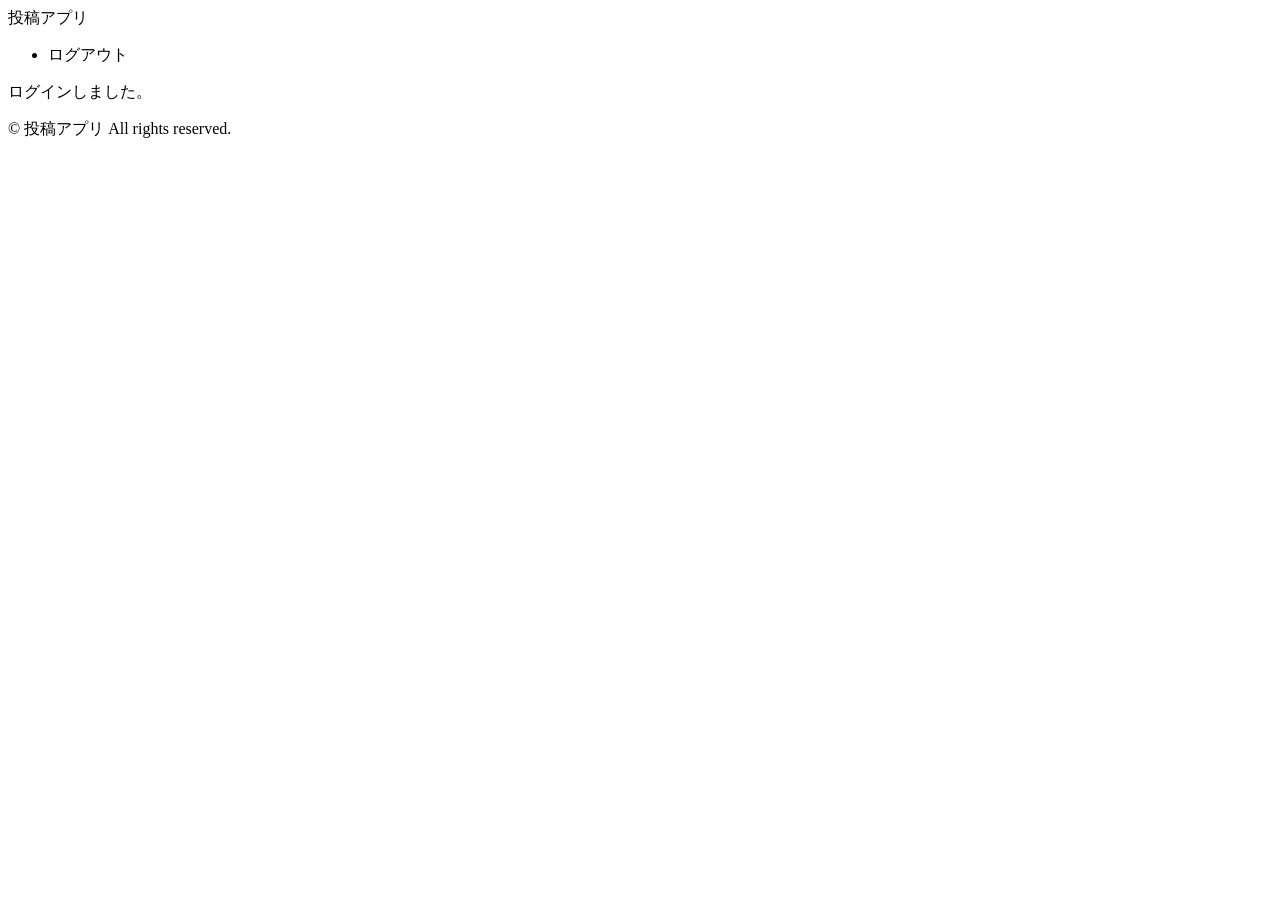
<file: src/main/resources/templates/index.html>
<!DOCTYPE html>
<html xmlns:th="https://www.thymeleaf.org">
   <head>
       <meta charset="UTF-8">
       <meta name="viewport" content="width=device-width, initial-scale=1">
       <title>トップ</title>
   </head>
   <body>
       <header>
           <nav>
               <a th:href="@{/}">投稿アプリ</a>

               <ul>
                   <li>
                       <a th:href="@{/logout}" onclick="event.preventDefault(); document.getElementById('logout-form').submit();">
                           ログアウト
                       </a>
                       <form id="logout-form" th:action="@{/logout}" method="post"></form>
                   </li>
               </ul>
           </nav>
       </header>

       <main>
           <div th:if="${param.loggedIn}">
               <p>ログインしました。</p>
           </div>
       </main>

       <footer>
           <p>&copy; 投稿アプリ All rights reserved.</p>
       </footer>
   </body>
</html>
</file>
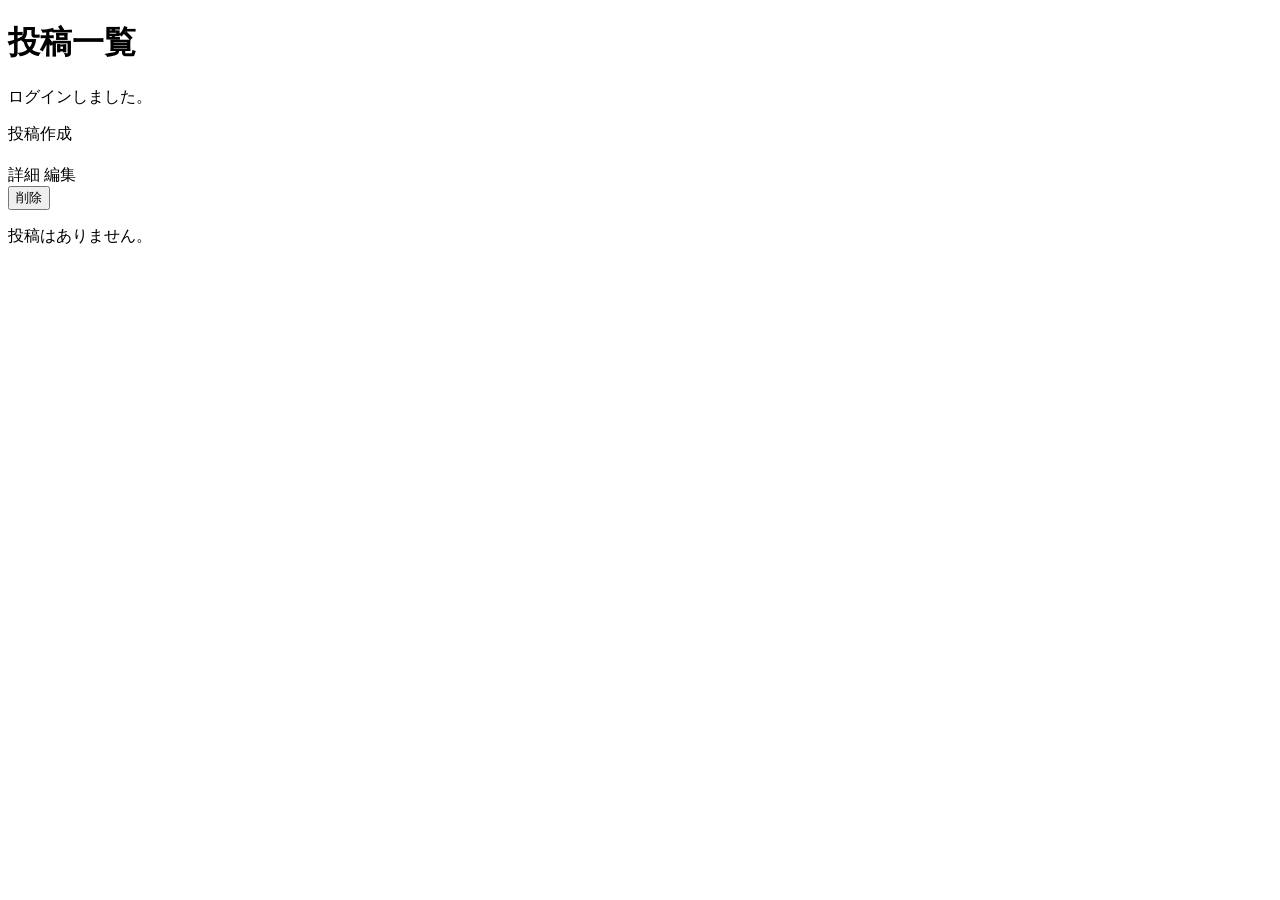
<file: src/main/resources/templates/Posts/index.html>
<!DOCTYPE html>
<html xmlns:th="https://www.thymeleaf.org" xmlns:sec="http://www.thymeleaf.org/extras/spring-security">

<head>
	<div th:replace="~{fragment :: meta}"></div>
	<div th:replace="~{fragment :: styles}"></div>
	<title>投稿一覧</title>
</head>

<body>
	<div class="wrapper">
		<div th:replace="~{fragment :: header}"></div>

		<main>
			<div class="container">
				<h1 class="fs-2 my-3">投稿一覧</h1>

				<div th:if="${param.loggedIn}">
					<p class="text-success">ログインしました。</p>
				</div>

				<div th:if="${successMessage}">
					<p class="text-success" th:text="${successMessage}"></p>
				</div>

				<div th:if="${errorMessage}">
					<p class="text-danger" th:text="${errorMessage}"></p>
				</div>

				<div class="mb-2">
					<a th:href="@{/posts/register}" class="text-decoration-none">投稿作成</a>
				</div>

				<div th:unless="${#lists.isEmpty(posts)}">
					<article th:each="post : ${posts}">
						<div class="card mb-3">
							<div class="card-body">
								<h2 class="card-title fs-5" th:text="${post.title}"></h2>
								<p class="card-text" th:text="${post.content}"></p>
								<p class="card-text text-muted small" th:text="'更新日時：' + ${#dates.format(new java.util.Date(post.updatedAt.getTime() + 32400000), 'yyyy/MM/dd HH:mm')}"></p>
								<div class="d-flex">
									<a th:href="@{/posts/__${post.id}__}"
										class="btn btn-outline-primary d-block me-1">詳細</a>
									<a th:href="@{/posts/__${post.id}__/edit}"
										class="btn btn-outline-primary d-block me-1">編集</a>

									<form th:action="@{/posts/__${post.id}__/delete}" method="post"
										onsubmit="return confirm('本当に削除してもよろしいですか？');">
										<button type="submit" class="btn btn-outline-danger">削除</button>
									</form>
								</div>
							</div>
						</div>
					</article>
				</div>

				<div th:if="${#lists.isEmpty(posts)}">
					<p>投稿はありません。</p>
				</div>
			</div>
		</main>

		<div th:replace="~{fragment :: footer}"></div>
	</div>

	<div th:replace="~{fragment :: scripts}"></div>
</body>

</html>
</file>
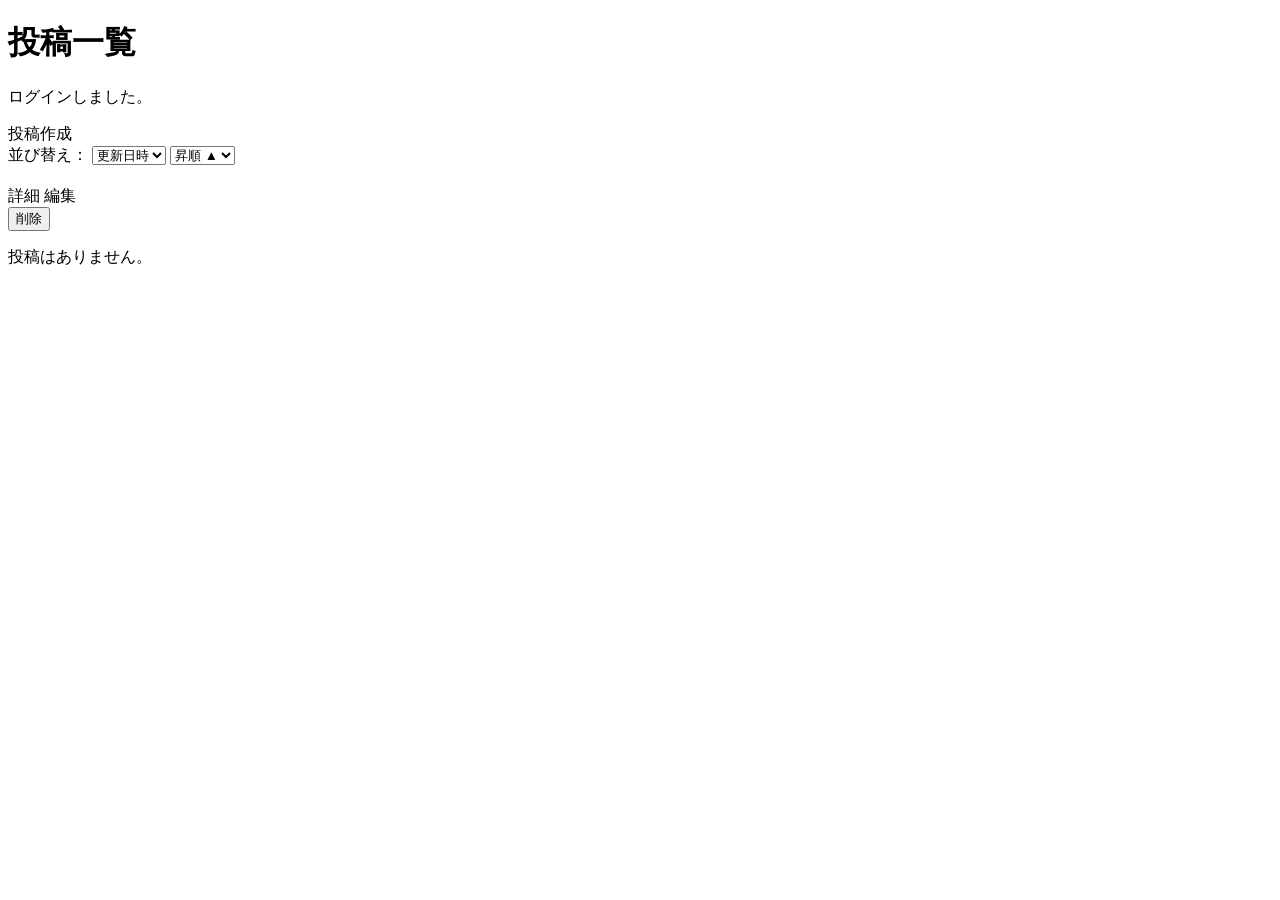
<file: src/main/resources/templates/posts/index.html>
<!DOCTYPE html>
<html xmlns:th="https://www.thymeleaf.org" xmlns:sec="http://www.thymeleaf.org/extras/spring-security">

<head>
	<div th:replace="~{fragment :: meta}"></div>
	<div th:replace="~{fragment :: styles}"></div>
	<title>投稿一覧</title>
</head>

<body>
	<div class="wrapper">
		<div th:replace="~{fragment :: header}"></div>

		<main>
			<div class="container">
				<h1 class="fs-2 my-3">投稿一覧</h1>

				<div th:if="${param.loggedIn}">
					<p class="text-success">ログインしました。</p>
				</div>

				<div th:if="${successMessage}">
					<p class="text-success" th:text="${successMessage}"></p>
				</div>

				<div th:if="${errorMessage}">
					<p class="text-danger" th:text="${errorMessage}"></p>
				</div>

				<div class="mb-2">
					<a th:href="@{/posts/register}" class="text-decoration-none">投稿作成</a>
				</div>

				<!-- ソートヘッダー -->
				<div class="d-flex align-items-center mb-3 gap-2">
				    <span class="text-muted small">並び替え：</span>
				    <select id="sortSelect" class="form-select form-select-sm w-auto">
				        <option value="updatedAt" th:selected="${sort == 'updatedAt'}">更新日時</option>
				        <option value="title" th:selected="${sort == 'title'}">タイトル</option>
				    </select>
				    <select id="orderSelect" class="form-select form-select-sm w-auto">
				        <option value="asc" th:selected="${order == 'asc'}">昇順 ▲</option>
				        <option value="desc" th:selected="${order == 'desc'}">降順 ▼</option>
				    </select>
				</div>

				<script>
				    document.getElementById('sortSelect').addEventListener('change', updateSort);
				    document.getElementById('orderSelect').addEventListener('change', updateSort);

				    function updateSort() {
				        const sort = document.getElementById('sortSelect').value;
				        const order = document.getElementById('orderSelect').value;
				        window.location.href = '/posts?sort=' + sort + '&order=' + order;
				    }
				</script>

				<div th:unless="${#lists.isEmpty(posts)}">
					<article th:each="post : ${posts}">
						<div class="card mb-3">
							<div class="card-body">
								<h2 class="card-title fs-5" th:text="${post.title}"></h2>
								<p class="card-text" th:text="${post.content}"></p>
								<p class="card-text text-muted small" th:text="'更新日時：' + ${#dates.format(new java.util.Date(post.updatedAt.getTime() + 32400000), 'yyyy/MM/dd HH:mm')}"></p>
								<div class="d-flex">
									<a th:href="@{/posts/__${post.id}__}"
										class="btn btn-outline-primary d-block me-1">詳細</a>
									<a th:href="@{/posts/__${post.id}__/edit}"
										class="btn btn-outline-primary d-block me-1">編集</a>

									<form th:action="@{/posts/__${post.id}__/delete}" method="post"
										onsubmit="return confirm('本当に削除してもよろしいですか？');">
										<button type="submit" class="btn btn-outline-danger">削除</button>
									</form>
								</div>
							</div>
						</div>
					</article>
				</div>

				<div th:if="${#lists.isEmpty(posts)}">
					<p>投稿はありません。</p>
				</div>
			</div>
		</main>

		<div th:replace="~{fragment :: footer}"></div>
	</div>

	<div th:replace="~{fragment :: scripts}"></div>
</body>

</html>
</file>
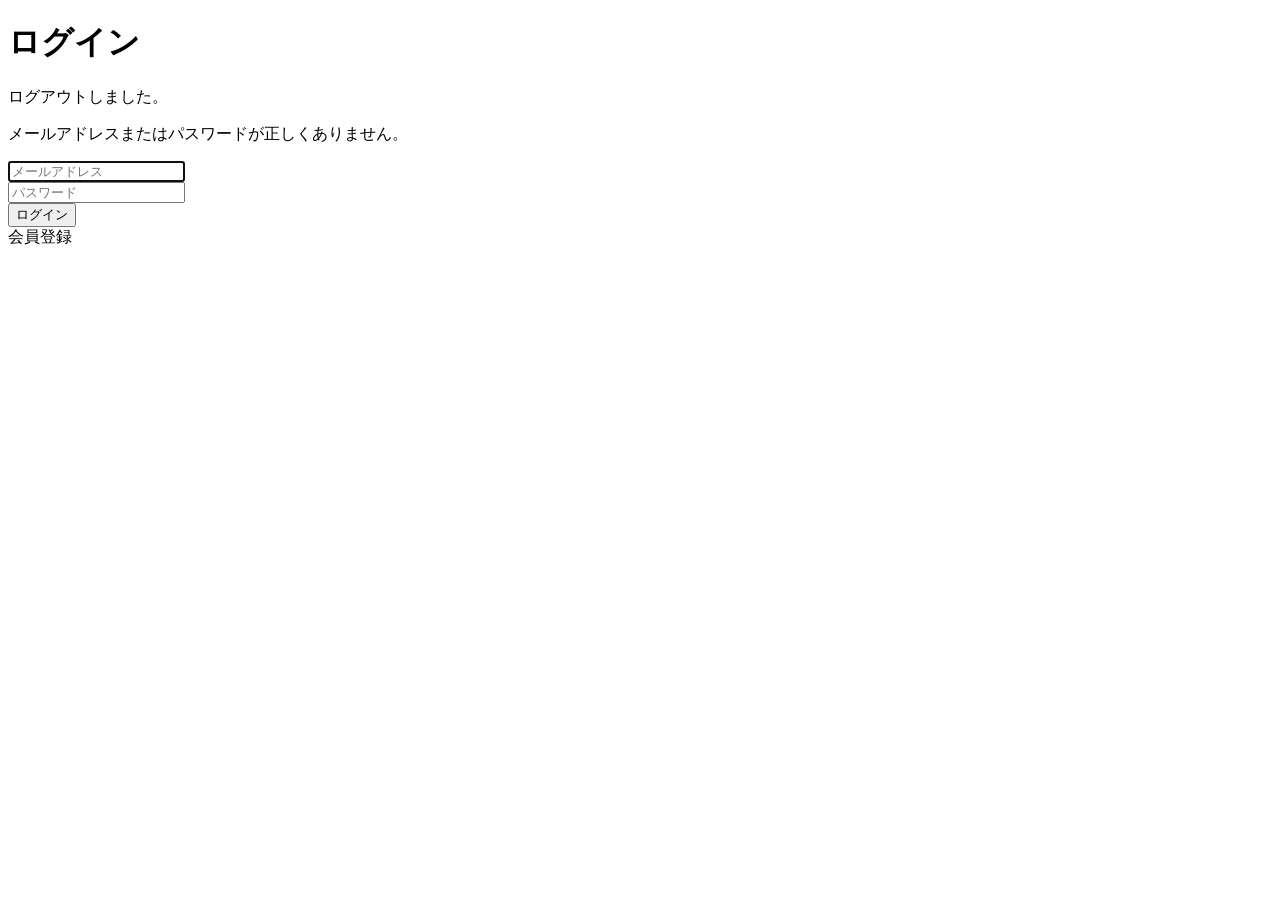
<file: src/main/resources/templates/auth/login.html>
<!DOCTYPE html>
<html xmlns:th="https://www.thymeleaf.org" xmlns:sec="http://www.thymeleaf.org/extras/spring-security">

<head>
	<div th:replace="~{fragment :: meta}"></div>

	<div th:replace="~{fragment :: styles}"></div>

	<title>ログイン</title>
</head>

<body>
	<div class="wrapper">
		<div th:replace="~{fragment :: header}"></div>

		<main>
			<div class="container">
				<div class="row justify-content-center">
					<div class="col-xl-3 col-lg-4 col-md-5 col-sm-7">
						<h1 class="fs-2 my-3 text-center">ログイン</h1>

						<div th:if="${param.loggedOut}">
							<p class="text-success">ログアウトしました。</p>
						</div>

						<div th:if="${successMessage}">
							<p class="text-success" th:text="${successMessage}"></p>
						</div>

						<div th:if="${param.error}">
							<p class="text-danger">メールアドレスまたはパスワードが正しくありません。</p>
						</div>

						<form th:action="@{/login}" method="post">
							<div class="form-group mb-3">
								<input type="text" class="form-control" name="username" autocomplete="email"
									placeholder="メールアドレス" autofocus>
							</div>
							<div class="form-group mb-3">
								<input type="password" class="form-control" name="password" autocomplete="new-password"
									placeholder="パスワード">
							</div>

							<div class="d-flex justify-content-center mb-3">
								<button type="submit" class="btn btn-primary w-100">ログイン</button>
							</div>
						</form>

						<div class="text-center">

							<a th:href="@{/signup}" class="text-decoration-none">会員登録</a>
						</div>
					</div>
				</div>
			</div>
		</main>

		<div th:replace="~{fragment :: footer}"></div>
	</div>

	<div th:replace="~{fragment :: scripts}"></div>

</body>

</html>
</file>
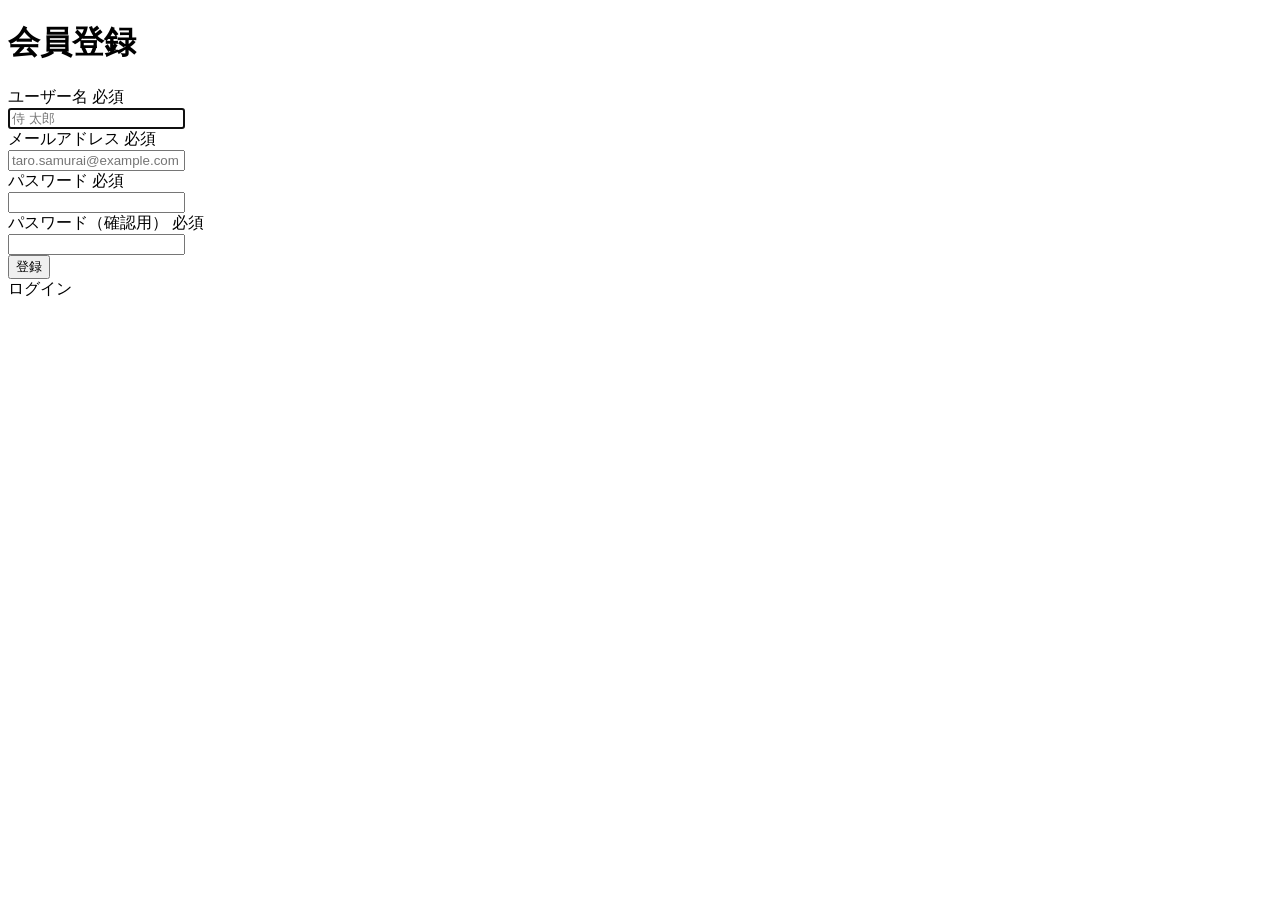
<file: src/main/resources/templates/auth/signup.html>
<!DOCTYPE html>
<html xmlns:th="https://www.thymeleaf.org" xmlns:sec="http://www.thymeleaf.org/extras/spring-security">

<head>
	<div th:replace="~{fragment :: meta}"></div>

	<div th:replace="~{fragment :: styles}"></div>

	<title>会員登録</title>
</head>

<body>
	<div class="wrapper">
		<div th:replace="~{fragment :: header}"></div>

		<main>
			<div class="container">
				<div class="row justify-content-center">
					<div class="col-xl-5 col-lg-6 col-md-8">
						<h1 class="fs-2 my-3 text-center">会員登録</h1>

						<form method="post" th:action="@{/signup}" th:object="${signupForm}">
							<div class="form-group row mb-3">
								<div class="col-md-5">
									<label for="name" class="col-form-label text-md-left fw-bold">
										<div class="d-flex align-items-center">
											<span class="me-1">ユーザー名</span>
											<span class="badge bg-danger">必須</span>
										</div>
									</label>
								</div>
								<div class="col-md-7">
									<div th:if="${#fields.hasErrors('name')}" class="text-danger small mb-2"
										th:errors="*{name}"></div>
									<input type="text" class="form-control" th:field="*{name}" autocomplete="name"
										autofocus placeholder="侍 太郎">
								</div>
							</div>

							<div class="form-group row mb-3">
								<div class="col-md-5">
									<label for="email" class="col-form-label text-md-left fw-bold">
										<div class="d-flex align-items-center">
											<span class="me-1">メールアドレス</span>
											<span class="badge bg-danger">必須</span>
										</div>
									</label>
								</div>
								<div class="col-md-7">
									<div th:if="${#fields.hasErrors('email')}" class="text-danger small mb-2"
										th:errors="*{email}"></div>
									<input type="text" class="form-control" th:field="*{email}" autocomplete="email"
										placeholder="taro.samurai@example.com">
								</div>
							</div>

							<div class="form-group row mb-3">
								<div class="col-md-5">
									<label for="password" class="col-form-label text-md-left fw-bold">
										<div class="d-flex align-items-center">
											<span class="me-1">パスワード</span>
											<span class="badge bg-danger">必須</span>
										</div>
									</label>
								</div>
								<div class="col-md-7">
									<div th:if="${#fields.hasErrors('password')}" class="text-danger small mb-2"
										th:errors="*{password}"></div>
									<input type="password" class="form-control" th:field="*{password}"
										autocomplete="new-password">
								</div>
							</div>

							<div class="form-group row mb-3">
								<div class="col-md-5">
									<label for="passwordConfirmation" class="col-form-label text-md-left fw-bold">
										<div class="d-flex align-items-center">
											<span class="me-1">パスワード（確認用）</span>
											<span class="badge bg-danger">必須</span>
										</div>
									</label>
								</div>
								<div class="col-md-7">
									<div th:if="${#fields.hasErrors('passwordConfirmation')}"
										class="text-danger small mb-2" th:errors="*{passwordConfirmation}"></div>
									<input type="password" class="form-control" th:field="*{passwordConfirmation}"
										autocomplete="new-password">
								</div>
							</div>

							<div class="d-flex justify-content-center mb-3">
								<button type="submit" class="btn btn-primary w-50">登録</button>
							</div>
						</form>

						<div class="text-center">
							<a th:href="@{/login}" class="text-decoration-none">ログイン</a>
						</div>
					</div>
				</div>
			</div>
		</main>

		<div th:replace="~{fragment :: footer}"></div>
	</div>

	<div th:replace="~{fragment :: scripts}"></div>
</body>

</html>
</file>
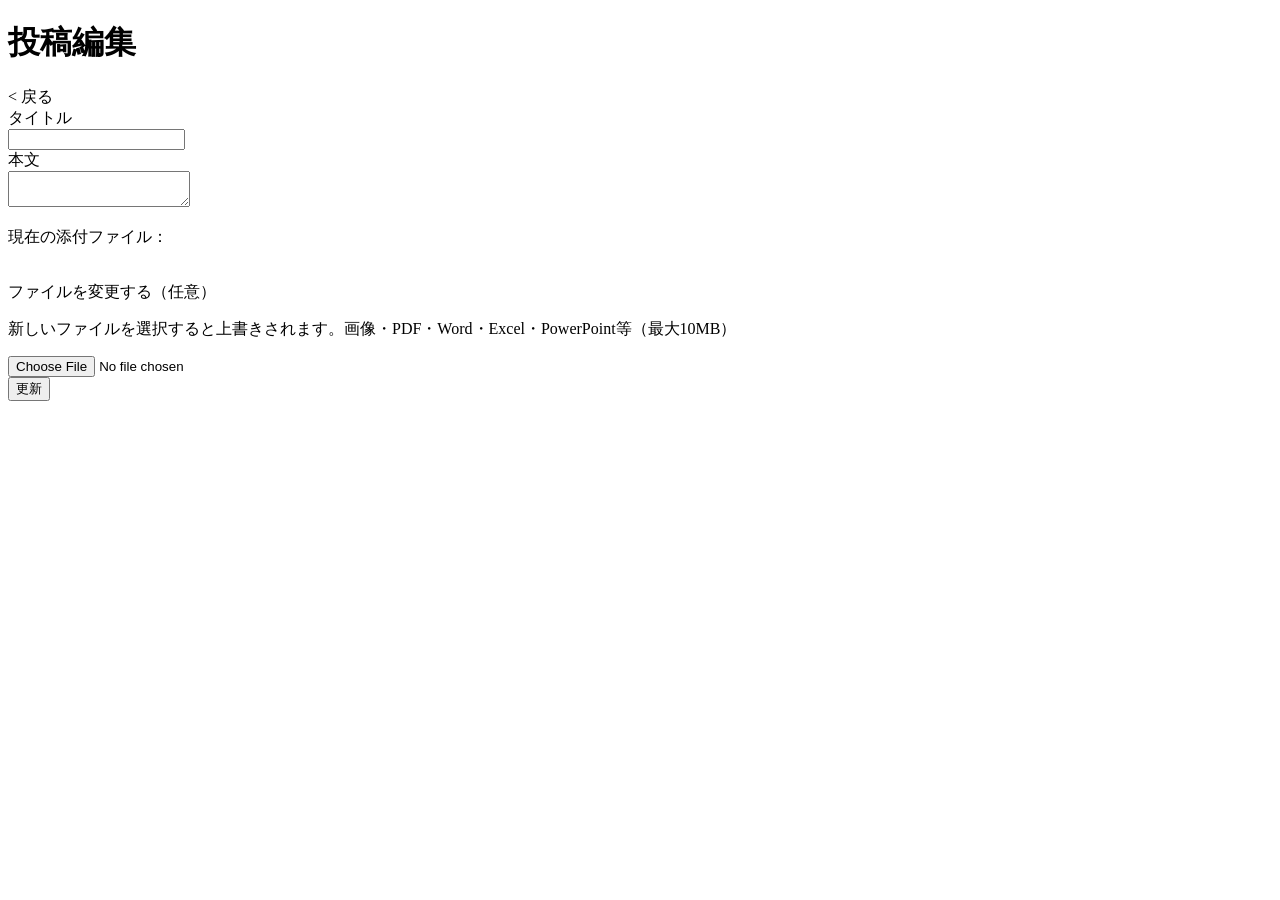
<file: src/main/resources/templates/Posts/edit.html>
<!DOCTYPE html>
<html xmlns:th="https://www.thymeleaf.org" xmlns:sec="http://www.thymeleaf.org/extras/spring-security">

<head>
	<div th:replace="~{fragment :: meta}"></div>
	<div th:replace="~{fragment :: styles}"></div>
	<title>投稿編集</title>
</head>

<body>
	<div class="wrapper">
		<div th:replace="~{fragment :: header}"></div>

		<main>
			<div class="container">
				<h1 class="fs-2 my-3">投稿編集</h1>

				<div th:if="${errorMessage}">
					<p class="text-danger" th:text="${errorMessage}"></p>
				</div>

				<div class="mb-2">
					<a th:href="@{/posts}" class="text-decoration-none">&lt; 戻る</a>
				</div>

				<form th:action="@{/posts/__${post.id}__/update}" method="post" th:object="${postEditForm}"
					enctype="multipart/form-data">
					<div class="form-group mb-3">
						<label for="title">タイトル</label>
						<div th:if="${#fields.hasErrors('title')}" class="text-danger small mb-2" th:errors="*{title}">
						</div>
						<input type="text" class="form-control" th:field="*{title}">
					</div>

					<div class="form-group mb-3">
						<label for="content">本文</label>
						<div th:if="${#fields.hasErrors('content')}" class="text-danger small mb-2"
							th:errors="*{content}">
						</div>
						<textarea class="form-control" th:field="*{content}"></textarea>
					</div>

					<!-- 現在の添付ファイル表示 -->
					<div th:if="${post.fileUrl != null}" class="mb-3">
						<p class="fw-bold mb-1">現在の添付ファイル：</p>

						<!-- 画像の場合はプレビュー -->
						<div th:if="${post.fileName != null and (
							#strings.endsWith(#strings.toLowerCase(post.fileName), '.jpg') or
							#strings.endsWith(#strings.toLowerCase(post.fileName), '.jpeg') or
							#strings.endsWith(#strings.toLowerCase(post.fileName), '.png') or
							#strings.endsWith(#strings.toLowerCase(post.fileName), '.gif') or
							#strings.endsWith(#strings.toLowerCase(post.fileName), '.webp')
						)}">
							<img th:src="${post.fileUrl}" class="img-fluid mb-2"
								style="max-height: 200px;" th:alt="${post.fileName}">
						</div>

						<a th:href="${post.fileUrl}" th:text="${post.fileName}"
							target="_blank" class="btn btn-outline-secondary btn-sm mb-2">
						</a>
					</div>

					<div class="form-group mb-3">
						<label for="attachedFile">ファイルを変更する（任意）</label>
						<p class="text-muted small mb-1">新しいファイルを選択すると上書きされます。画像・PDF・Word・Excel・PowerPoint等（最大10MB）</p>
						<input type="file" class="form-control" th:field="*{attachedFile}">
					</div>

					<div>
						<button type="submit" class="btn btn-outline-primary">更新</button>
					</div>
				</form>
			</div>
		</main>

		<div th:replace="~{fragment :: footer}"></div>
	</div>

	<div th:replace="~{fragment :: scripts}"></div>
</body>

</html>
</file>
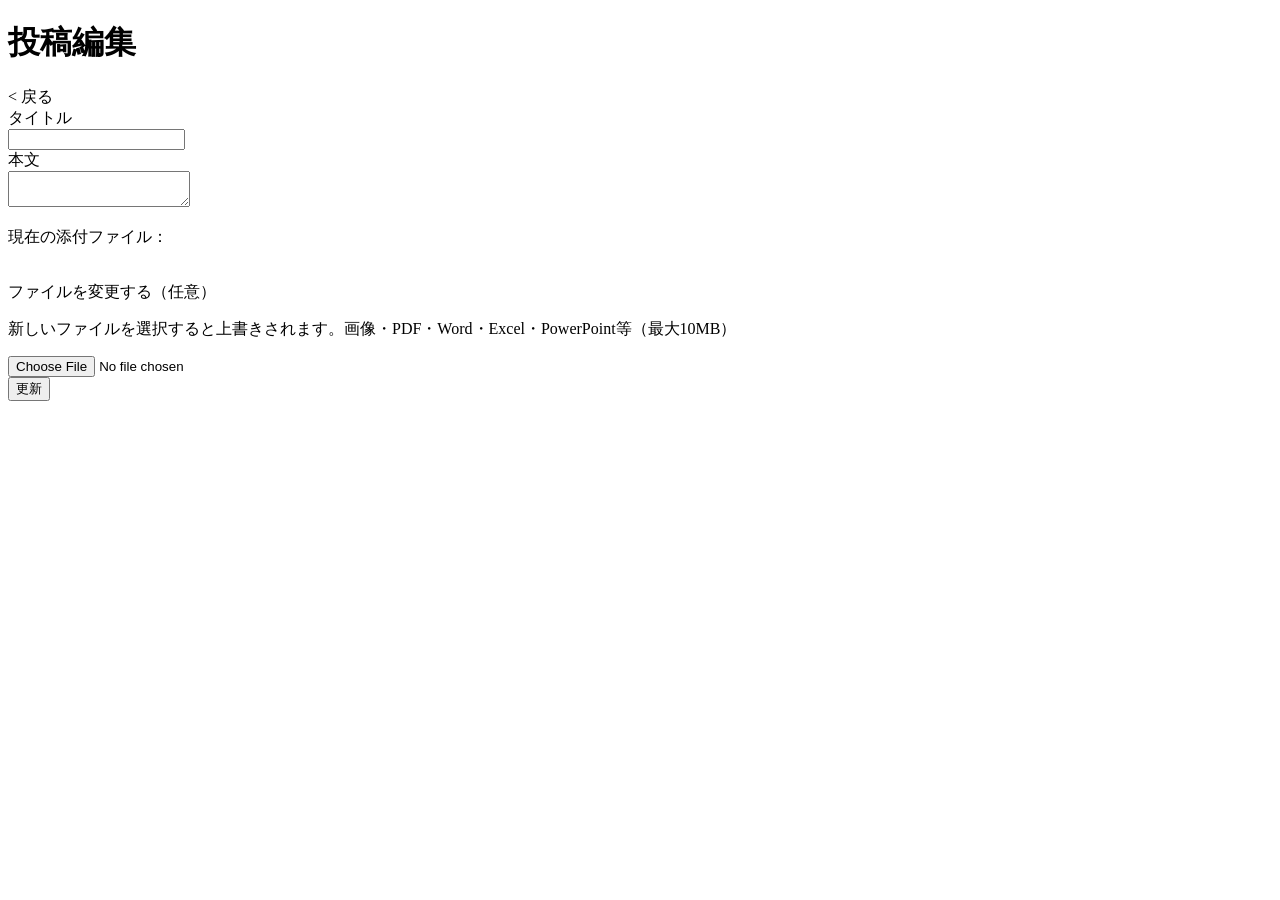
<file: src/main/resources/templates/posts/edit.html>
<!DOCTYPE html>
<html xmlns:th="https://www.thymeleaf.org" xmlns:sec="http://www.thymeleaf.org/extras/spring-security">

<head>
	<div th:replace="~{fragment :: meta}"></div>
	<div th:replace="~{fragment :: styles}"></div>
	<title>投稿編集</title>
</head>

<body>
	<div class="wrapper">
		<div th:replace="~{fragment :: header}"></div>

		<main>
			<div class="container">
				<h1 class="fs-2 my-3">投稿編集</h1>

				<div th:if="${errorMessage}">
					<p class="text-danger" th:text="${errorMessage}"></p>
				</div>

				<div class="mb-2">
					<a th:href="@{/posts}" class="text-decoration-none">&lt; 戻る</a>
				</div>

				<form th:action="@{/posts/__${post.id}__/update}" method="post" th:object="${postEditForm}"
					enctype="multipart/form-data">
					<div class="form-group mb-3">
						<label for="title">タイトル</label>
						<div th:if="${#fields.hasErrors('title')}" class="text-danger small mb-2" th:errors="*{title}">
						</div>
						<input type="text" class="form-control" th:field="*{title}">
					</div>

					<div class="form-group mb-3">
						<label for="content">本文</label>
						<div th:if="${#fields.hasErrors('content')}" class="text-danger small mb-2"
							th:errors="*{content}">
						</div>
						<textarea class="form-control" th:field="*{content}"></textarea>
					</div>

					<!-- 現在の添付ファイル表示 -->
					<div th:if="${post.fileUrl != null}" class="mb-3">
						<p class="fw-bold mb-1">現在の添付ファイル：</p>

						<!-- 画像の場合はプレビュー -->
						<div th:if="${post.fileName != null and (
							#strings.endsWith(#strings.toLowerCase(post.fileName), '.jpg') or
							#strings.endsWith(#strings.toLowerCase(post.fileName), '.jpeg') or
							#strings.endsWith(#strings.toLowerCase(post.fileName), '.png') or
							#strings.endsWith(#strings.toLowerCase(post.fileName), '.gif') or
							#strings.endsWith(#strings.toLowerCase(post.fileName), '.webp')
						)}">
							<img th:src="${post.fileUrl}" class="img-fluid mb-2"
								style="max-height: 200px;" th:alt="${post.fileName}">
						</div>

						<a th:href="@{/posts/__${post.id}__/download}" th:text="${post.fileName}"
						    target="_blank" class="btn btn-outline-secondary btn-sm mb-2">
						</a>
						</a>
					</div>

					<div class="form-group mb-3">
						<label for="attachedFile">ファイルを変更する（任意）</label>
						<p class="text-muted small mb-1">新しいファイルを選択すると上書きされます。画像・PDF・Word・Excel・PowerPoint等（最大10MB）</p>
						<input type="file" class="form-control" th:field="*{attachedFile}">
					</div>

					<div>
						<button type="submit" class="btn btn-outline-primary">更新</button>
					</div>
				</form>
			</div>
		</main>

		<div th:replace="~{fragment :: footer}"></div>
	</div>

	<div th:replace="~{fragment :: scripts}"></div>
</body>

</html>
</file>
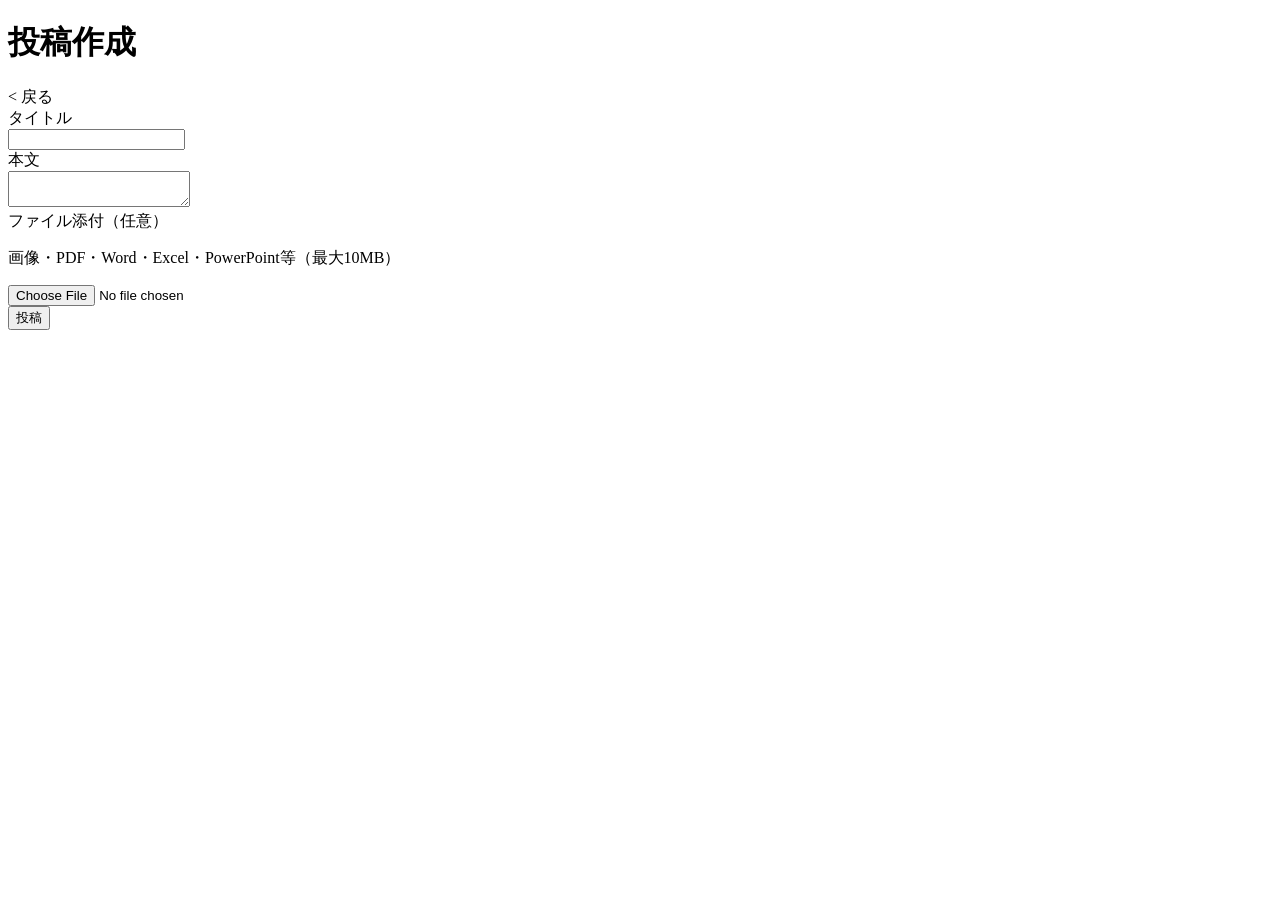
<file: src/main/resources/templates/Posts/register.html>
<!DOCTYPE html>
<html xmlns:th="https://www.thymeleaf.org" xmlns:sec="http://www.thymeleaf.org/extras/spring-security">

<head>
	<div th:replace="~{fragment :: meta}"></div>
	<div th:replace="~{fragment :: styles}"></div>
	<title>投稿作成</title>
</head>

<body>
	<div class="wrapper">
		<div th:replace="~{fragment :: header}"></div>

		<main>
			<div class="container">
				<h1 class="fs-2 my-3">投稿作成</h1>

				<div th:if="${errorMessage}">
					<p class="text-danger" th:text="${errorMessage}"></p>
				</div>

				<div class="mb-2">
					<a th:href="@{/posts}" class="text-decoration-none">&lt; 戻る</a>
				</div>

				<form th:action="@{/posts/create}" method="post" th:object="${postRegisterForm}"
					enctype="multipart/form-data">
					<div class="form-group mb-3">
						<label for="title">タイトル</label>
						<div th:if="${#fields.hasErrors('title')}" class="text-danger small mb-2" th:errors="*{title}">
						</div>
						<input type="text" class="form-control" th:field="*{title}">
					</div>

					<div class="form-group mb-3">
						<label for="content">本文</label>
						<div th:if="${#fields.hasErrors('content')}" class="text-danger small mb-2"
							th:errors="*{content}">
						</div>
						<textarea class="form-control" th:field="*{content}"></textarea>
					</div>

					<div class="form-group mb-3">
						<label for="attachedFile">ファイル添付（任意）</label>
						<p class="text-muted small mb-1">画像・PDF・Word・Excel・PowerPoint等（最大10MB）</p>
						<input type="file" class="form-control" th:field="*{attachedFile}">
					</div>

					<div>
						<button type="submit" class="btn btn-outline-primary">投稿</button>
					</div>
				</form>
			</div>
		</main>

		<div th:replace="~{fragment :: footer}"></div>
	</div>

	<div th:replace="~{fragment :: scripts}"></div>
</body>

</html>
</file>
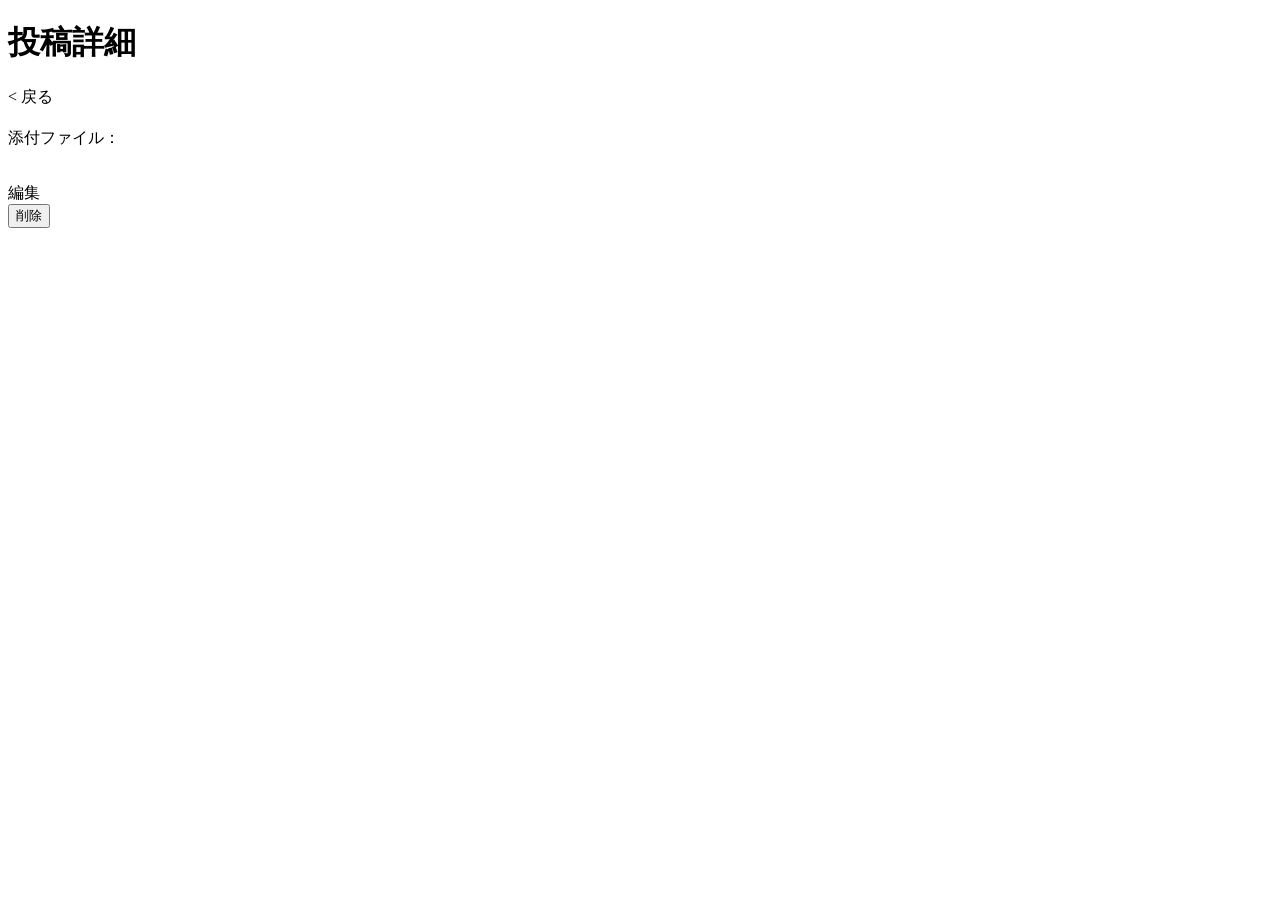
<file: src/main/resources/templates/Posts/show.html>
<!DOCTYPE html>
<html xmlns:th="https://www.thymeleaf.org" xmlns:sec="http://www.thymeleaf.org/extras/spring-security">

<head>
	<div th:replace="~{fragment :: meta}"></div>
	<div th:replace="~{fragment :: styles}"></div>
	<title>投稿詳細</title>
</head>

<body>
	<div class="wrapper">
		<div th:replace="~{fragment :: header}"></div>

		<main>
			<div class="container">
				<h1 class="fs-2 my-3">投稿詳細</h1>

				<div th:if="${successMessage}">
					<p class="text-success" th:text="${successMessage}"></p>
				</div>

				<div class="mb-2">
					<a th:href="@{/posts}" class="text-decoration-none">&lt; 戻る</a>
				</div>

				<article>
					<div class="card mb-3">
						<div class="card-body">
							<h2 class="card-title fs-5" th:text="${post.title}"></h2>
							<p class="card-text" th:text="${post.content}"></p>
							<p class="card-text text-muted small"
								th:text="'更新日時：' + ${#dates.format(new java.util.Date(post.updatedAt.getTime() + 32400000), 'yyyy/MM/dd HH:mm')}">
							</p>

							<!-- 添付ファイル表示 -->
							<div th:if="${post.fileUrl != null}" class="mt-3">
								<p class="fw-bold mb-1">添付ファイル：</p>

								<!-- 画像の場合はプレビュー表示 -->
								<div th:if="${post.fileName != null and (
									#strings.endsWith(#strings.toLowerCase(post.fileName), '.jpg') or
									#strings.endsWith(#strings.toLowerCase(post.fileName), '.jpeg') or
									#strings.endsWith(#strings.toLowerCase(post.fileName), '.png') or
									#strings.endsWith(#strings.toLowerCase(post.fileName), '.gif') or
									#strings.endsWith(#strings.toLowerCase(post.fileName), '.webp')
								)}">
									<img th:src="${post.fileUrl}" class="img-fluid mb-2"
										style="max-height: 400px;" th:alt="${post.fileName}">
								</div>

								<!-- ダウンロードリンク -->
								<a th:href="${post.fileUrl}" th:text="${post.fileName}"
									target="_blank" class="btn btn-outline-secondary btn-sm">
								</a>
							</div>

							<div th:if="${#authentication.principal.user.id == post.user.id}" class="d-flex mt-3">
								<a th:href="@{/posts/__${post.id}__/edit}"
									class="btn btn-outline-primary d-block me-1">編集</a>

								<form th:action="@{/posts/__${post.id}__/delete}" method="post"
									onsubmit="return confirm('本当に削除してもよろしいですか？');">
									<button type="submit" class="btn btn-outline-danger">削除</button>
								</form>
							</div>
						</div>
					</div>
				</article>
			</div>
		</main>

		<div th:replace="~{fragment :: footer}"></div>
	</div>

	<div th:replace="~{fragment :: scripts}"></div>
</body>

</html>
</file>
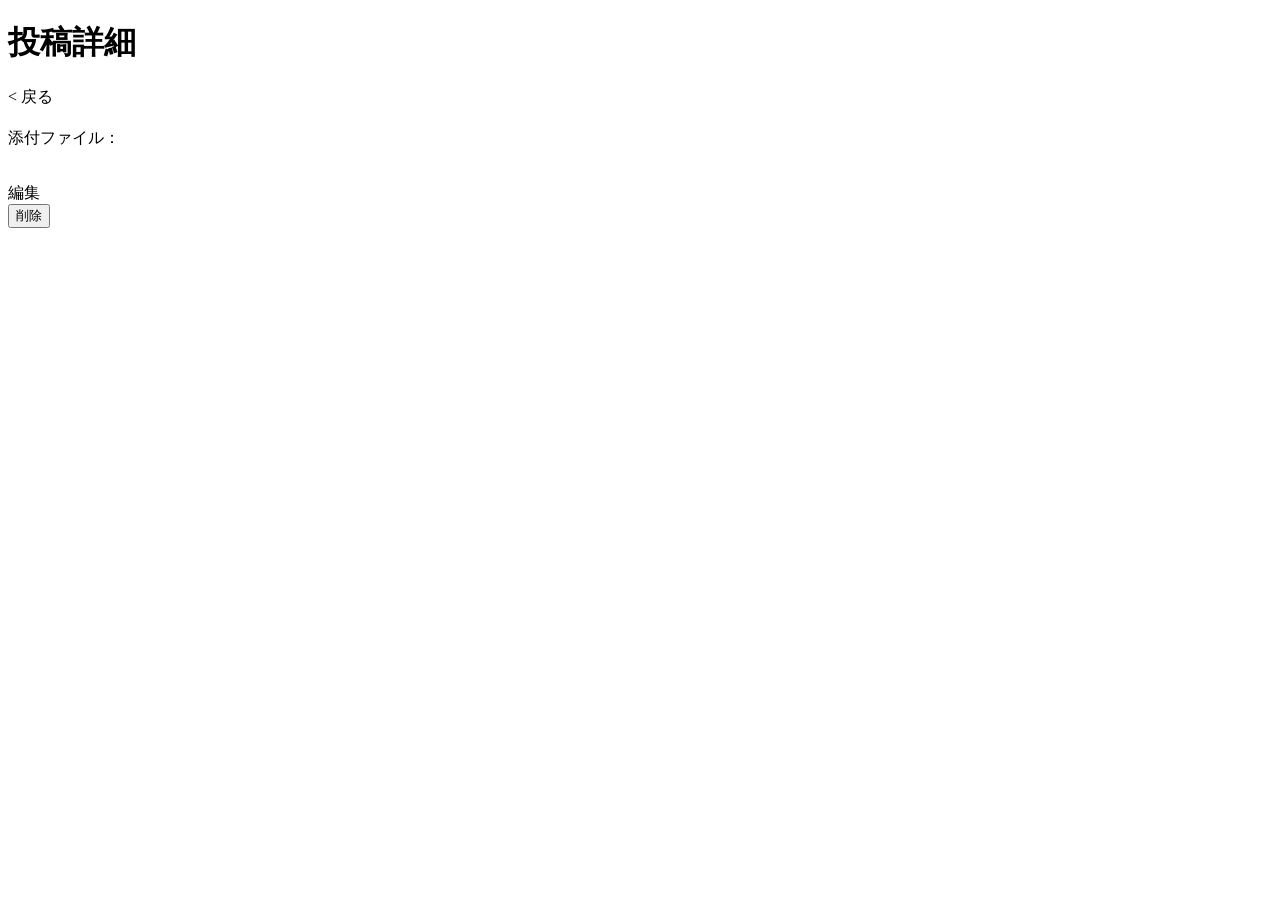
<file: src/main/resources/templates/posts/show.html>
<!DOCTYPE html>
<html xmlns:th="https://www.thymeleaf.org" xmlns:sec="http://www.thymeleaf.org/extras/spring-security">

<head>
	<div th:replace="~{fragment :: meta}"></div>
	<div th:replace="~{fragment :: styles}"></div>
	<title>投稿詳細</title>
</head>

<body>
	<div class="wrapper">
		<div th:replace="~{fragment :: header}"></div>

		<main>
			<div class="container">
				<h1 class="fs-2 my-3">投稿詳細</h1>

				<div th:if="${successMessage}">
					<p class="text-success" th:text="${successMessage}"></p>
				</div>

				<div class="mb-2">
					<a th:href="@{/posts}" class="text-decoration-none">&lt; 戻る</a>
				</div>

				<article>
					<div class="card mb-3">
						<div class="card-body">
							<h2 class="card-title fs-5" th:text="${post.title}"></h2>
							<p class="card-text" th:text="${post.content}"></p>
							<p class="card-text text-muted small"
								th:text="'更新日時：' + ${#dates.format(new java.util.Date(post.updatedAt.getTime() + 32400000), 'yyyy/MM/dd HH:mm')}">
							</p>

							<!-- 添付ファイル表示 -->
							<div th:if="${post.fileUrl != null}" class="mt-3">
								<p class="fw-bold mb-1">添付ファイル：</p>

								<!-- 画像の場合はプレビュー表示 -->
								<div th:if="${post.fileName != null and (
									#strings.endsWith(#strings.toLowerCase(post.fileName), '.jpg') or
									#strings.endsWith(#strings.toLowerCase(post.fileName), '.jpeg') or
									#strings.endsWith(#strings.toLowerCase(post.fileName), '.png') or
									#strings.endsWith(#strings.toLowerCase(post.fileName), '.gif') or
									#strings.endsWith(#strings.toLowerCase(post.fileName), '.webp')
								)}">
									<img th:src="${post.fileUrl}" class="img-fluid mb-2"
										style="max-height: 400px;" th:alt="${post.fileName}">
								</div>

								<!-- ダウンロードリンク -->
								<a th:href="@{/posts/__${post.id}__/download}" th:text="${post.fileName}"
								    class="btn btn-outline-secondary btn-sm">
								</a>
								</a>
							</div>

							<div th:if="${#authentication.principal.user.id == post.user.id}" class="d-flex mt-3">
								<a th:href="@{/posts/__${post.id}__/edit}"
									class="btn btn-outline-primary d-block me-1">編集</a>

								<form th:action="@{/posts/__${post.id}__/delete}" method="post"
									onsubmit="return confirm('本当に削除してもよろしいですか？');">
									<button type="submit" class="btn btn-outline-danger">削除</button>
								</form>
							</div>
						</div>
					</div>
				</article>
			</div>
		</main>

		<div th:replace="~{fragment :: footer}"></div>
	</div>

	<div th:replace="~{fragment :: scripts}"></div>
</body>

</html>
</file>
